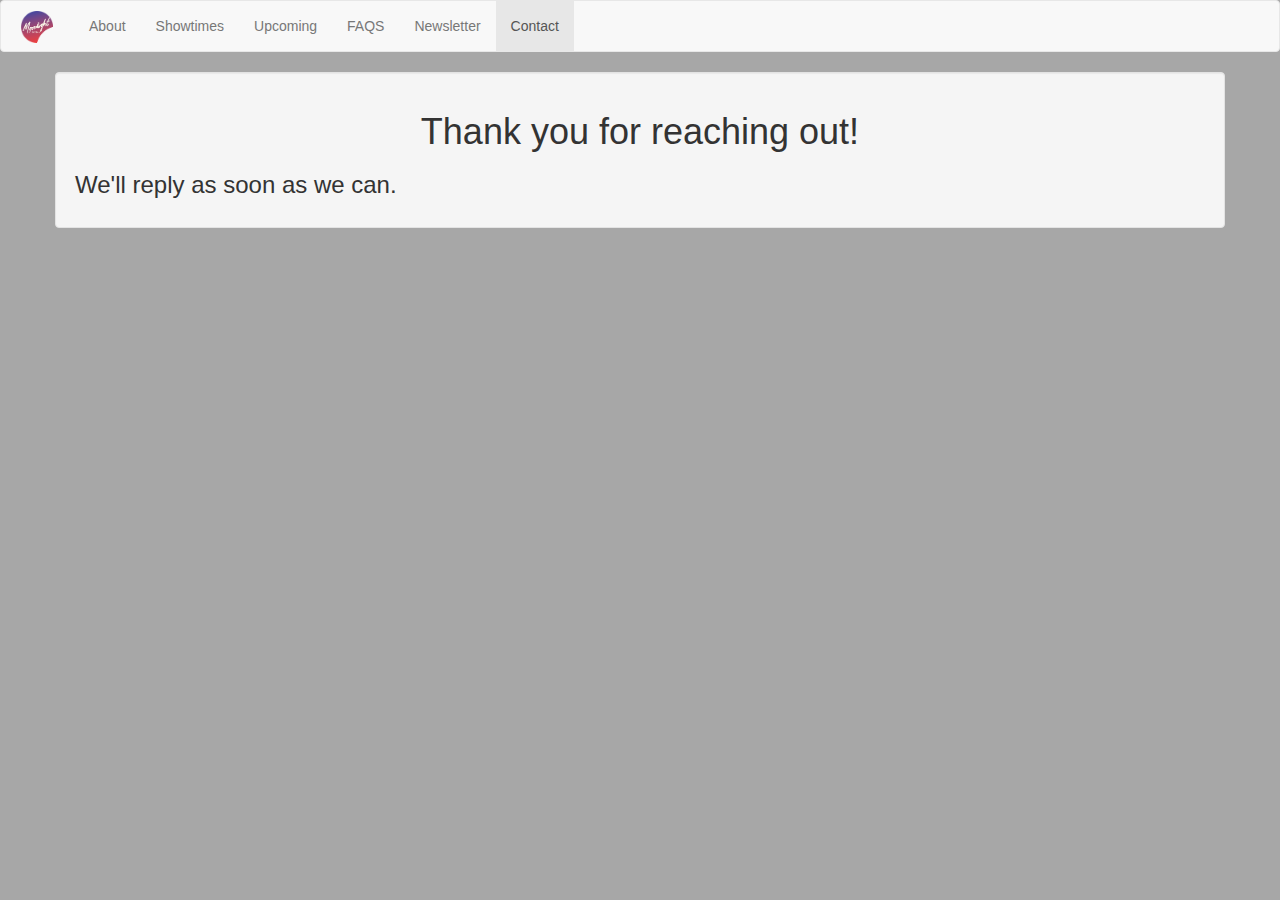
<file: Project1/contact-success.html>
﻿<!DOCTYPE html>
<html lang="en">
<head>
    <meta charset="UTF-8">
    <meta name="viewport" content="width=device-width, initial-scale=1">
    <title>SWDV-235 - Project 1</title>

    <!-- Stylesheets -->
    <link href="css/bootstrap.min.css" rel="stylesheet">
	<link href="css/index.css" rel="stylesheet">
    <link href="css/contact.css" rel="stylesheet">

    <!-- JavaScripts -->
    <script src="js/jquery.min.js"></script>
    <script src="js/bootstrap.min.js"></script>
    <script src="js/contact.js"></script>

</head>
<body>
<nav class="navbar navbar-default">
    <div class="container-fluid">
        <!-- Brand and toggle get grouped for better mobile display -->
        <div class="navbar-header">
            <button type="button" class="navbar-toggle collapsed" data-toggle="collapse" data-target="#bs-example-navbar-collapse-1" aria-expanded="false">
                <span class="sr-only">Toggle navigation</span>
                <span class="icon-bar"></span>
                <span class="icon-bar"></span>
                <span class="icon-bar"></span>
            </button>
            <a class="navbar-brand" href="index.html"><img src="imgs/logo.png" alt="logo"></a>
        </div>

        <!-- Collect the nav links, forms, and other content for toggling -->
        <div class="collapse navbar-collapse" id="bs-example-navbar-collapse-1">
            <ul class="nav navbar-nav">
                <li><a href="index.html">About<span class="sr-only">(current)</span></a></li>
                <li><a href="showtimes.html">Showtimes</a></li>
				<li><a href="upcoming.html">Upcoming</a></li>
				<li><a href="faqs.html">FAQS</a></li>
				<li><a href="newsletter.aspx">Newsletter</a></li>
                <li class="active"><a href="contact.aspx">Contact</a></li>
            </ul>
        </div><!-- navbar-collapse -->
    </div><!-- container-fluid -->
</nav>

<main class="container well">
    <h1>Thank you for reaching out!</h1>
    <h3>We'll reply as soon as we can.</h3>
</main>
</body>
</html>
</file>
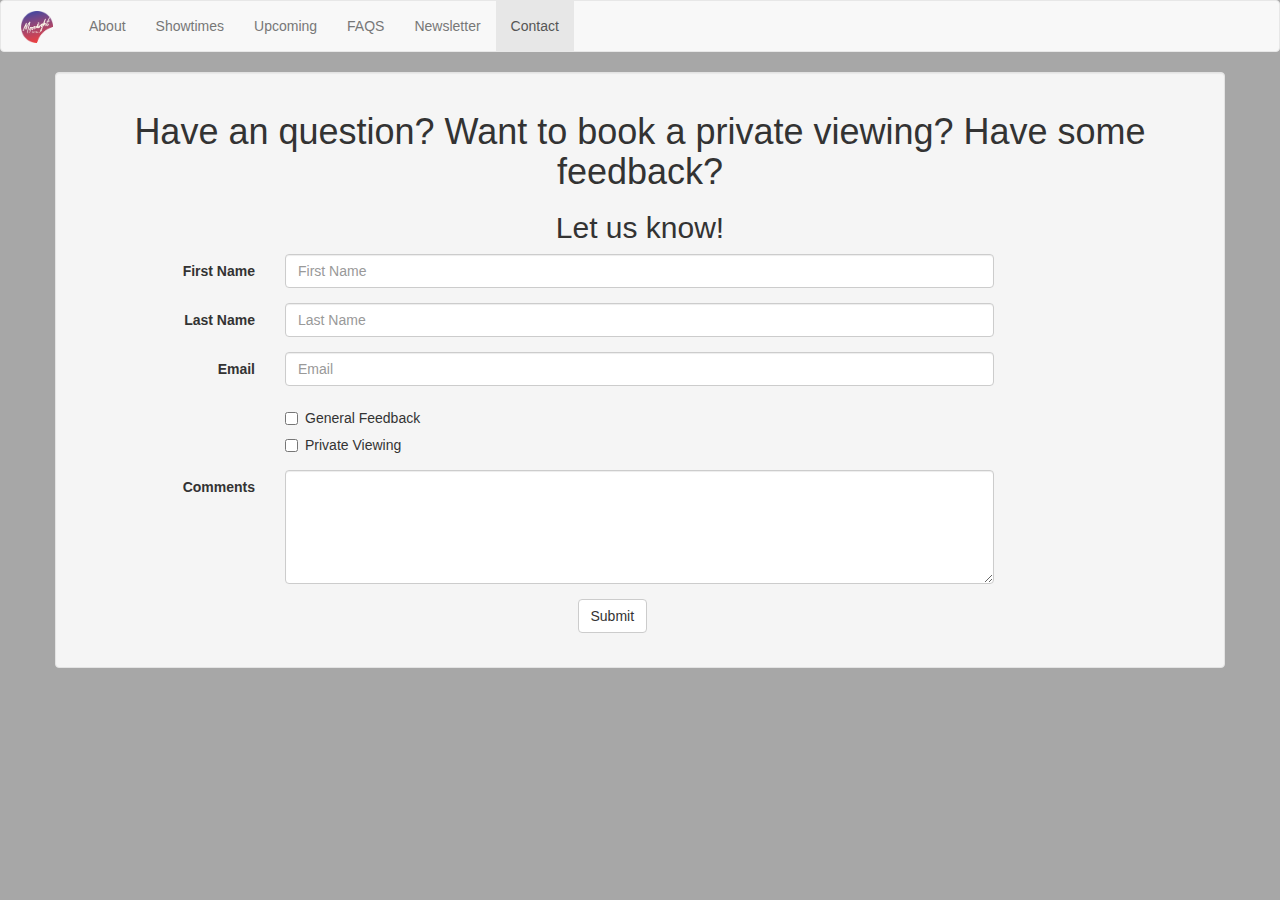
<file: Project1/contact.html>
<!DOCTYPE html>
<html lang="en">
<head>
    <meta charset="UTF-8">
    <meta name="viewport" content="width=device-width, initial-scale=1">
    <title>SWDV-235 - Project 1</title>

    <!-- Stylesheets -->
    <link href="css/bootstrap.min.css" rel="stylesheet">
	<link href="css/index.css" rel="stylesheet">
    <link href="css/contact.css" rel="stylesheet">

    <!-- JavaScripts -->
    <script src="js/jquery.min.js"></script>
    <script src="js/bootstrap.min.js"></script>
    <script src="js/contact.js"></script>

</head>
<body>
<nav class="navbar navbar-default">
    <div class="container-fluid">
        <!-- Brand and toggle get grouped for better mobile display -->
        <div class="navbar-header">
            <button type="button" class="navbar-toggle collapsed" data-toggle="collapse" data-target="#bs-example-navbar-collapse-1" aria-expanded="false">
                <span class="sr-only">Toggle navigation</span>
                <span class="icon-bar"></span>
                <span class="icon-bar"></span>
                <span class="icon-bar"></span>
            </button>
            <a class="navbar-brand" href="index.html"><img src="imgs/logo.png" alt="logo"></a>
        </div>

        <!-- Collect the nav links, forms, and other content for toggling -->
        <div class="collapse navbar-collapse" id="bs-example-navbar-collapse-1">
            <ul class="nav navbar-nav">
                <li><a href="index.html">About<span class="sr-only">(current)</span></a></li>
                    <li><a href="showtimes.html">Showtimes</a></li>
                    <li><a href="upcoming.html">Upcoming</a></li>
                    <li><a href="faqs.html">FAQS</a></li>
                    <li><a href="newsletter.aspx">Newsletter</a></li>
                    <li class="active"><a href="contact.aspx">Contact</a></li>
            </ul>
        </div><!-- /.navbar-collapse -->
    </div><!-- /.container-fluid -->
</nav>

<div class="container well">
    <main>
        <h1>Have an question? Want to book a private viewing? Have some feedback?</h1>
        <h2>Let us know!</h2>
        <!-- Contact Form-->
         <div class="form container">
                <form class="form-horizontal">
                    <div class="form-group">
                        <label for="firstName" class="col-sm-2 control-label">First Name</label>
                        <div class="col-sm-10">
                            <input type="text" class="form-control" id="firstName" placeholder="First Name"><span class='errorText' id="firstError"></span>
                        </div>
                    </div>
                    <div class="form-group">
                        <label for="lastName" class="col-sm-2 control-label">Last Name</label>
                        <div class="col-sm-10">
                            <input type="text" class="form-control" id="lastName" placeholder="Last Name"><span class='errorText' id="lastError"></span>
                        </div>
                    </div>
                    <div class="form-group">
                        <label for="inputEmail" class="col-sm-2 control-label">Email</label>
                        <div class="col-sm-10">
                            <input type="email" class="form-control" id="inputEmail" placeholder="Email"><span class='errorText' id="emailError"></span>
                        </div>
                    </div>
                    <div class="form-group">
                        <div class="col-sm-offset-2 col-sm-10">
                            <div class="checkbox">
                                <label>
                                    <input type="checkbox" id="genFeedback"> General Feedback
                                </label>
                            </div>
                        </div>
                        <div class="col-sm-offset-2 col-sm-10">
                            <div class="checkbox">
                                <label>
                                    <input type="checkbox" id="privViewing"> Private Viewing
                                </label>
                            </div>
                        </div>
                    </div>
                    <div class="form-group">
                        <label for="commentsArea" class="col-sm-2 control-label">Comments</label>
                        <div class="col-sm-10">
                            <textarea class="form-control" id="commentsArea" rows="5"></textarea>
                        </div>
                    </div>
                    <div class="form-group">
                        <div class="col-sm-offset-5 col-sm-10">
                            <button type="button" class="btn btn-default" id="submitButton" onclick="submitForm()">Submit</button>
                        </div>
                    </div>
                </form>
            </div>
    </div>
</main>
</body>
</html>
</file>
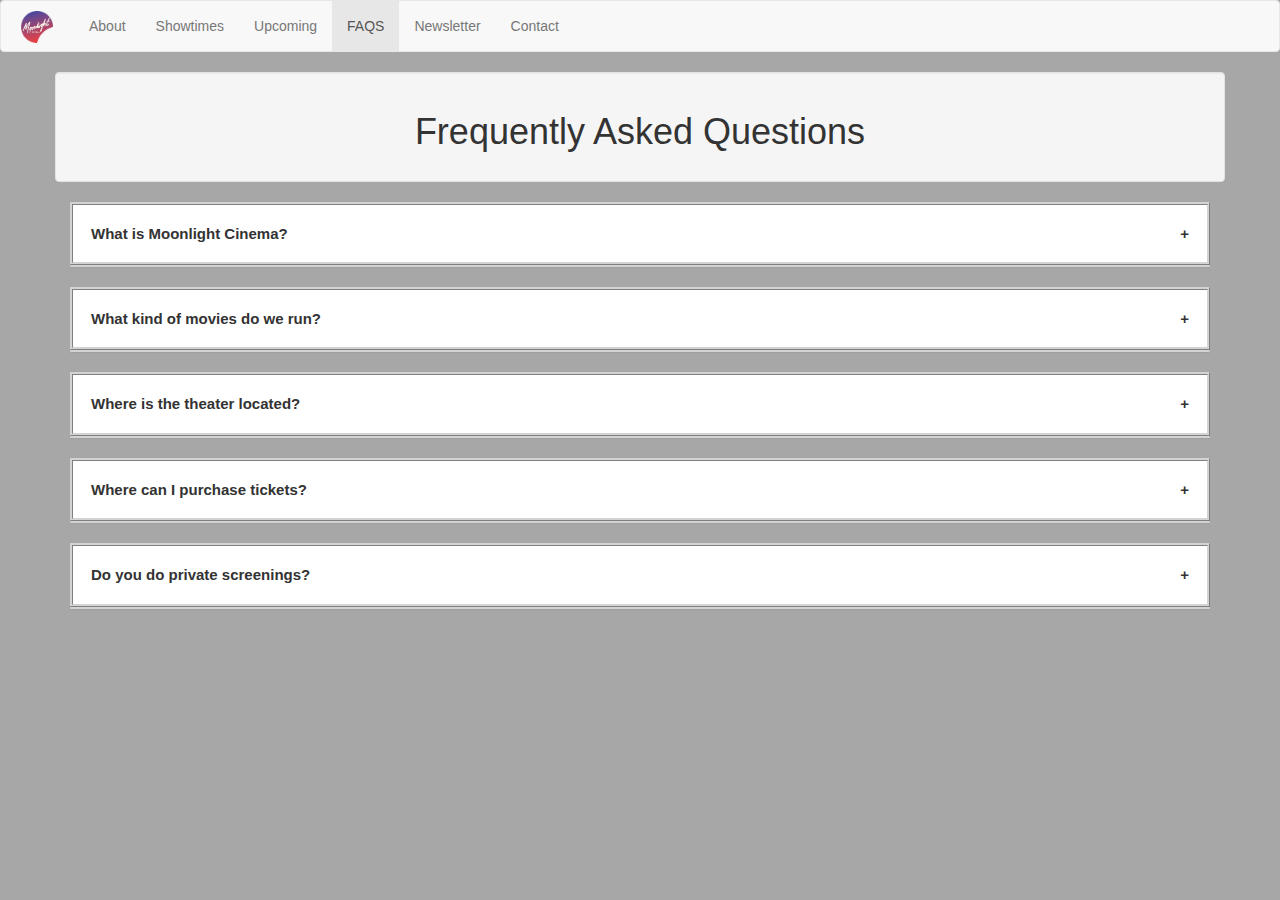
<file: Project1/faqs.html>
<!DOCTYPE html>
<html lang="en">
<head>
    <meta charset="UTF-8">
    <meta name="viewport" content="width=device-width, initial-scale=1">
    <title>SWDV-235 - Project 1</title>

    <!-- Stylesheets -->
    <link href="css/bootstrap.min.css" rel="stylesheet">
	<link href="css/index.css" rel="stylesheet">
    <link href="css/faqstyle.css" rel="stylesheet">

    <!-- JavaScripts -->
    <script src="js/jquery.min.js"></script>
    <script src="js/bootstrap.min.js"></script>
    

</head>
<body>
<nav class="navbar navbar-default">
    <div class="container-fluid">
        <!-- Brand and toggle get grouped for better mobile display -->
        <div class="navbar-header">
            <button type="button" class="navbar-toggle collapsed" data-toggle="collapse" data-target="#bs-example-navbar-collapse-1" aria-expanded="false">
                <span class="sr-only">Toggle navigation</span>
                <span class="icon-bar"></span>
                <span class="icon-bar"></span>
                <span class="icon-bar"></span>
            </button>
            <a class="navbar-brand" href="index.html"><img src="imgs/logo.png" alt="logo"></a>
        </div>

        <!-- Collect the nav links, forms, and other content for toggling -->
        <div class="collapse navbar-collapse" id="bs-example-navbar-collapse-1">
            <ul class="nav navbar-nav">
                <li><a href="index.html">About<span class="sr-only">(current)</span></a></li>
                <li><a href="showtimes.html">Showtimes</a></li>
				<li><a href="upcoming.html">Upcoming</a></li>
                <li class="active"><a href="faqs.html">FAQS</a></li>
				<li><a href="newsletter.aspx">Newsletter</a></li>
                <li><a href="contact.aspx">Contact</a></li>
            </ul>
        </div><!-- navbar-collapse -->
    </div><!-- container-fluid -->
</nav>

<main>
<div class="heading container well">
        <h1>Frequently Asked Questions</h1>
    </div>
	<!-- accordion container -->
	<div class="container">
		<button class="accordion">What is Moonlight Cinema?</button>
		<div class="panel">
			<p>Moonlight Cinema is the leading movie theater that everyone wants to experience.</p>
		</div>

		<button class="accordion">What kind of movies do we run?</button>
		<div class="panel">
			<p>We run any movies for any ages.</p>
		</div>

		<button class="accordion">Where is the theater located?</button>
		<div class="panel">
			<p>We are located downtown Boise.</p>
		</div>
		<button class="accordion">Where can I purchase tickets?</button>
		<div class="panel">
			<p>We offer the ability to purchase tickets in person or online.</p>
		</div>
		<button class="accordion">Do you do private screenings?</button>
		<div class="panel">
			<p>We do offer private screenings, but that will cost extra.</p>
		</div>
	</div>
	<script src="js/faqstyle.js"></script>
</main>
</body>
</html>
</file>
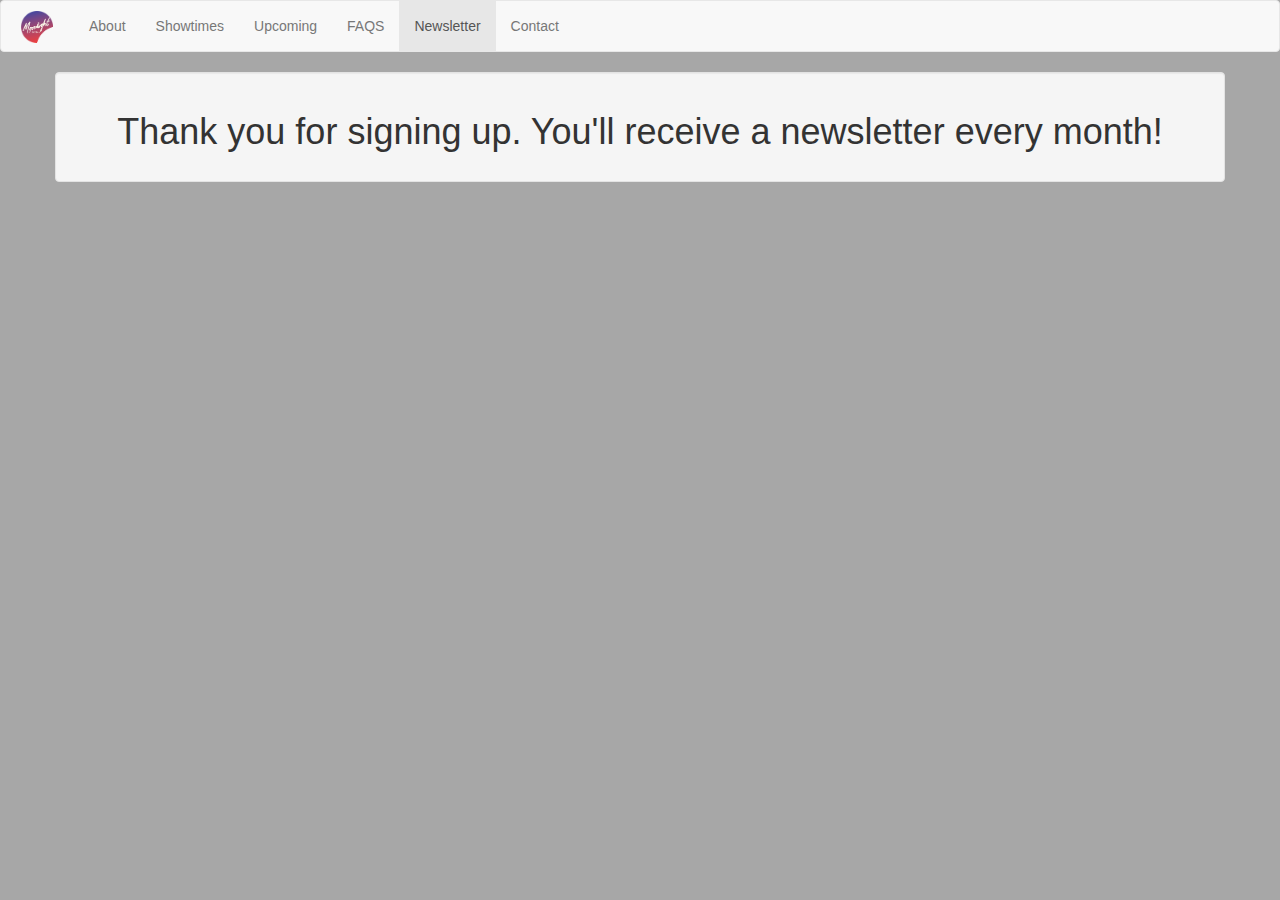
<file: Project1/newsletter-success.html>
﻿<!DOCTYPE html>
<html lang="en">
<head>
    <meta charset="UTF-8">
    <meta name="viewport" content="width=device-width, initial-scale=1">
    <title>SWDV-235 - Project 1</title>

    <!-- Stylesheets -->
    <link href="css/bootstrap.min.css" rel="stylesheet">
	<link href="css/index.css" rel="stylesheet">
    <link href="css/newsletter.css" rel="stylesheet">

    <!-- JavaScripts -->
    <script src="js/jquery.min.js"></script>
    <script src="js/bootstrap.min.js"></script>
    <script src="js/newsletter.js"></script>

</head>
<body>
<nav class="navbar navbar-default">
    <div class="container-fluid">
        <!-- Brand and toggle get grouped for better mobile display -->
        <div class="navbar-header">
            <button type="button" class="navbar-toggle collapsed" data-toggle="collapse" data-target="#bs-example-navbar-collapse-1" aria-expanded="false">
                <span class="sr-only">Toggle navigation</span>
                <span class="icon-bar"></span>
                <span class="icon-bar"></span>
                <span class="icon-bar"></span>
            </button>
            <a class="navbar-brand" href="index.html"><img src="imgs/logo.png" alt="logo"></a>
        </div>

        <!-- Collect the nav links, forms, and other content for toggling -->
        <div class="collapse navbar-collapse" id="bs-example-navbar-collapse-1">
            <ul class="nav navbar-nav">
                <li><a href="index.html">About<span class="sr-only">(current)</span></a></li>
                <li><a href="showtimes.html">Showtimes</a></li>
				<li><a href="upcoming.html">Upcoming</a></li>
				<li><a href="faqs.html">FAQS</a></li>
				<li class="active"><a href="newsletter.aspx">Newsletter</a></li>
                <li><a href="contact.aspx">Contact</a></li>
            </ul>
        </div><!-- navbar-collapse -->
    </div><!-- container-fluid -->
</nav>

<main class="container well">
    <h1>Thank you for signing up. You'll receive a newsletter every month!</h1>
</main>
</body>
</html>
</file>
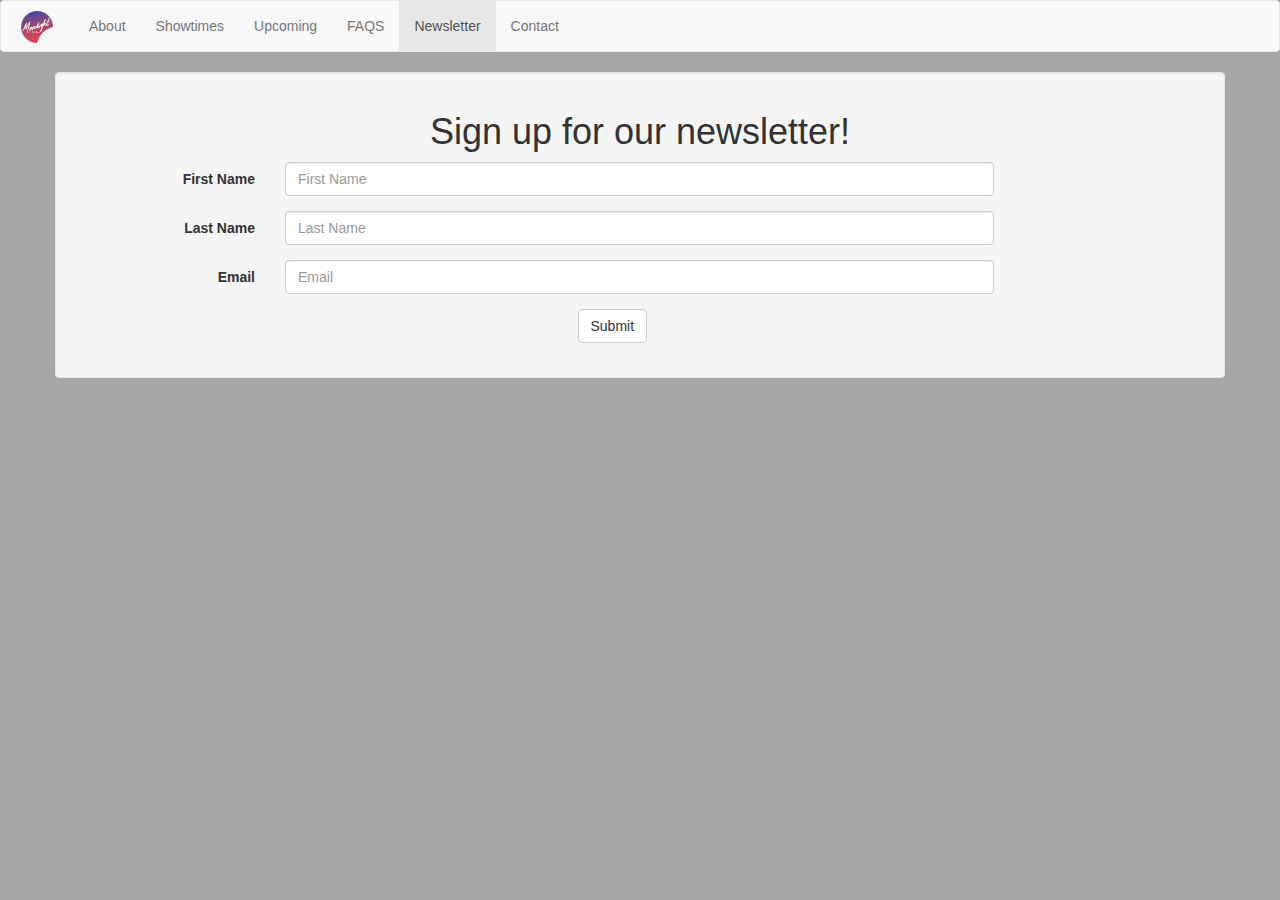
<file: Project1/newsletter.html>
<!DOCTYPE html>
<html lang="en">
<head>
    <meta charset="UTF-8">
    <meta name="viewport" content="width=device-width, initial-scale=1">
    <title>SWDV-235 - Project 1</title>

    <!-- Stylesheets -->
    <link href="css/bootstrap.min.css" rel="stylesheet">
	<link href="css/index.css" rel="stylesheet">
    <link href="css/newsletter.css" rel="stylesheet">

    <!-- JavaScripts -->
    <script src="js/jquery.min.js"></script>
    <script src="js/bootstrap.min.js"></script>
    <script src="js/newsletter.js"></script>

</head>
<body>
<nav class="navbar navbar-default">
    <div class="container-fluid">
        <!-- Brand and toggle get grouped for better mobile display -->
        <div class="navbar-header">
            <button type="button" class="navbar-toggle collapsed" data-toggle="collapse" data-target="#bs-example-navbar-collapse-1" aria-expanded="false">
                <span class="sr-only">Toggle navigation</span>
                <span class="icon-bar"></span>
                <span class="icon-bar"></span>
                <span class="icon-bar"></span>
            </button>
            <a class="navbar-brand" href="index.html"><img src="imgs/logo.png" alt="logo"></a>
        </div>

        <!-- Collect the nav links, forms, and other content for toggling -->
        <div class="collapse navbar-collapse" id="bs-example-navbar-collapse-1">
            <ul class="nav navbar-nav">
                <li><a href="index.html">About<span class="sr-only">(current)</span></a></li>
                <li><a href="showtimes.html">Showtimes</a></li>
				<li><a href="upcoming.html">Upcoming</a></li>
				<li><a href="faqs.html">FAQS</a></li>
				<li class="active"><a href="newsletter.aspx">Newsletter</a></li>
                <li><a href="contact.aspx">Contact</a></li>
            </ul>
        </div><!-- navbar-collapse -->
    </div><!-- container-fluid -->
</nav>

<main>
    <div class="container well">
            <h1>Sign up for our newsletter!</h1>
            <!-- Newsletter Form-->
            <div class="form container">
                <form class="form-horizontal">
                    <div class="form-group">
                        <label for="firstName" class="col-sm-2 control-label">First Name</label>
                        <div class="col-sm-10">
                            <input type="text" class="form-control" id="firstName" placeholder="First Name" name="first_name" required=""><span class='errorText' id="firstError"></span>
                        </div>
                    </div>
                    <div class="form-group">
                        <label for="lastName" class="col-sm-2 control-label">Last Name</label>
                        <div class="col-sm-10">
                            <input type="text" class="form-control" id="lastName" placeholder="Last Name" name="last_name"  required=""><span class='errorText' id="lastError"></span>
                        </div>
                    </div>
                    <div class="form-group">
                        <label for="inputEmail" class="col-sm-2 control-label">Email</label>
                        <div class="col-sm-10">
                            <input type="email" class="form-control" id="inputEmail" placeholder="Email" name="email" required=""><span class='errorText' id="emailError"></span>
                        </div>
                    </div>
                    <div class="form-group">
                        <div class="col-sm-offset-5 col-sm-10">
                            <button type="button" class="btn btn-default" id="submitButton" onclick="submitForm()">Submit</button>
                        </div>
                    </div>
                </form>
            </div>
    </div>
</main>
</body>
</html>
</file>
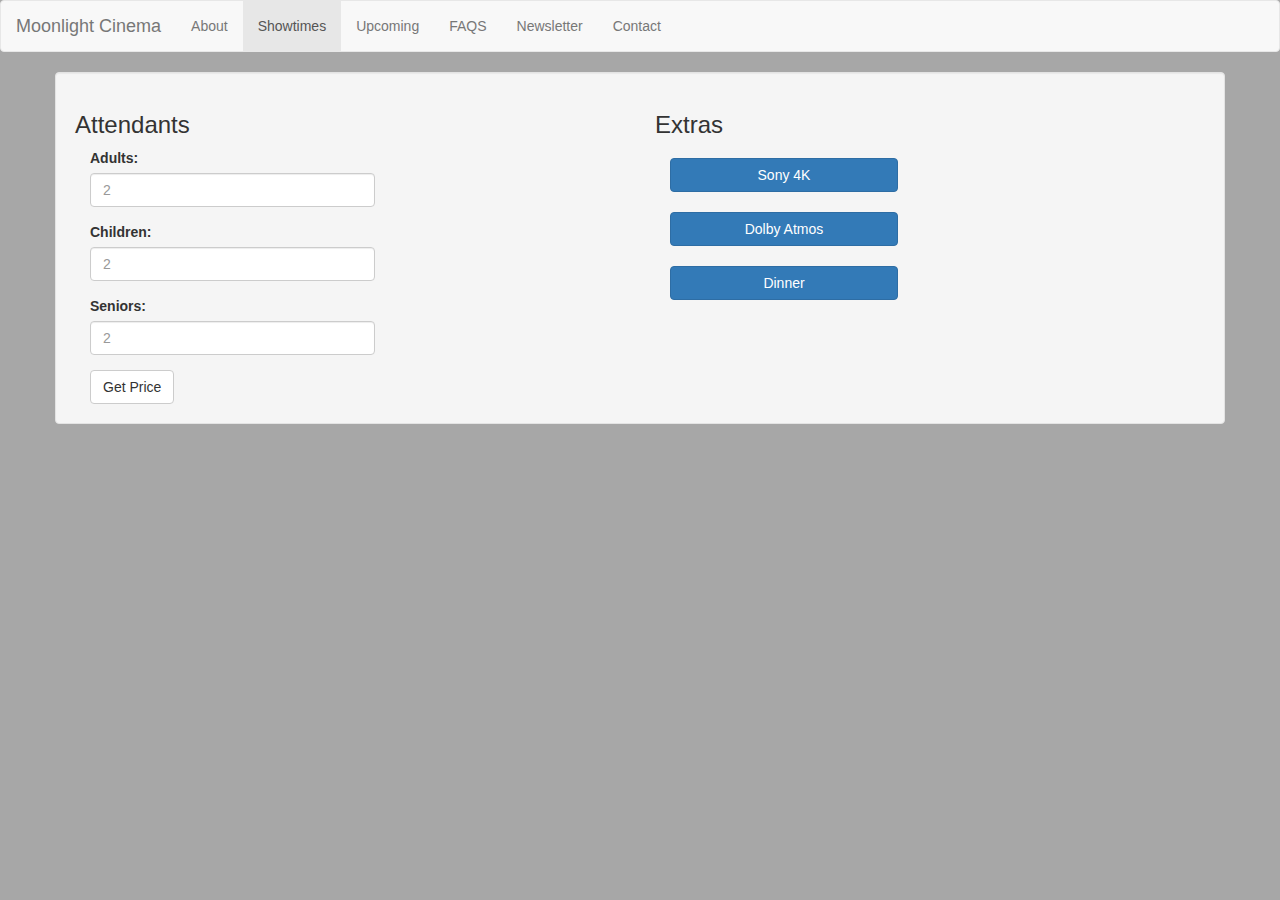
<file: Project1/tickets.html>
<!DOCTYPE html>
<html lang="en">
<head>
    <meta charset="UTF-8">
    <meta name="viewport" content="width=device-width, initial-scale=1">
    <title>SWDV-235 - Project 1</title>

    <!-- Stylesheets -->
    <link href="css/bootstrap.min.css" rel="stylesheet">
    <link href="css/tickets.css" rel="stylesheet">

    <!-- JavaScripts -->
    <script src="js/jquery.min.js"></script>
    <script src="js/bootstrap.min.js"></script>
    <script src="js/tickets.js"></script>

</head>
<body>
<nav class="navbar navbar-default">
    <div class="container-fluid">
        <!-- Brand and toggle get grouped for better mobile display -->
        <div class="navbar-header">
            <button type="button" class="navbar-toggle collapsed" data-toggle="collapse" data-target="#bs-example-navbar-collapse-1" aria-expanded="false">
                <span class="sr-only">Toggle navigation</span>
                <span class="icon-bar"></span>
                <span class="icon-bar"></span>
                <span class="icon-bar"></span>
            </button>
            <a class="navbar-brand" href="index.html">Moonlight Cinema</a>
        </div>

        <!-- Collect the nav links, forms, and other content for toggling -->
        <div class="collapse navbar-collapse" id="bs-example-navbar-collapse-1">
            <ul class="nav navbar-nav">
                <li><a href="index.html">About<span class="sr-only">(current)</span></a></li>
                <li class="active"><a href="showtimes.html">Showtimes</a></li>
				<li><a href="upcoming.html">Upcoming</a></li>
				<li><a href="faqs.html">FAQS</a></li>
				<li><a href="newsletter.aspx">Newsletter</a></li>
				<li><a href="contact.aspx">Contact</a></li>
            </ul>
        </div><!-- navbar-collapse -->
    </div><!-- container-fluid -->
</nav>

<main>
    <!-- main prices -->
    <div class="container prices well">
        <form>
            <div class="row">
                <div class="col-sm-6">
                    <h3>Attendants</h3>
                    <div class="container">
                        <div class="form-group">
                            <label for="numberOfAdults">Adults: <span id="numOfAError"></span></label>
                            <input type="text" class="form-control" id="numberOfAdults" placeholder="2">
                        </div>
                        <div class="form-group">
                            <label for="numberOfChildren">Children: <span id="numOfBError"></span></label>
                            <input type="text" class="form-control" id="numberOfChildren" placeholder="2">
                        </div>
						<div class="form-group">
                            <label for="numberOfSeniors">Seniors: <span id="numOfCError"></span></label>
                            <input type="text" class="form-control" id="numberOfSeniors" placeholder="2">
                        </div>
                    </div>
                </div>
                <div class="col-sm-6">
                    <h3>Extras</h3>
                    <div class="form-group extras">
                        <div class="container">
                            <button type="button" class="btn btn-primary" id="sonyToggle" data-toggle="button" aria-pressed="false" autocomplete="off">
                                Sony 4K
                            </button>
                        </div>
                        <div class="container">
                            <button type="button" class="btn btn-primary" id="atmosToggle" data-toggle="button" aria-pressed="false" autocomplete="off">
                                Dolby Atmos
                            </button>
                        </div>
                        <div class="container">
                            <button type="button" class="btn btn-primary" id="dinnerToggle" data-toggle="button" aria-pressed="false" autocomplete="off">
                                Dinner
                            </button>
                        </div>
                    </div>
                </div>
            </div>
        </form>
        <div class="container">
            <div class="row">
                <div class="col-sm-2">
                    <button type="button" id="calculatePriceButton" class="btn btn-default">Get Price</button>
                </div>
                <div class="col-sm-10">
                    <span id="price"></span>
                </div>

            </div>
        </div>
    </div>
</main>
</body>
</html>
</file>
<file: Project1/css/index.css>
.carousel-inner > .item > img {
    margin: 0 auto;
}
body {
    background-color: rgb(167, 167, 167);
}
.navbar-brand>img {
	width: 20%;
	margin-top: -5px;
}
.form-control {
    width: 25%;
}

.extras > .container > button {
    width: 20%;
    min-width: 150px;
    margin: 10px auto;
}
.navbar {
	padding-left: 5px;
}
@media screen and (min-width: 768px) {
.navbar-nav {
	margin-left: -120px;
}
}
</file>
<file: Project1/css/contact.css>
body {
    background-color: rgb(167, 167, 167);
}

h1, h2 {
    text-align: center;
}

.form-control {
    width: 75%
}

.errorText {
    color: red;
}

body {
	overflow-x: hidden;
}
</file>
<file: Project1/css/faqstyle.css>
body {
    background-color: rgb(167, 167, 167);
}
h1 {
	text-align: center;
}
h2 {
	border-bottom: 2px solid #000000;
}
p {
	font-size: 16px;
	margin-top: 15px;
	margin-bottom: 15px;
}
ul.learn {
	font-size: 18px;
	color: #000000;
}
.accordion {
	background-color: #FFFFFF;
    cursor: pointer;
    padding: 18px;
    width: 100%;
    border: none;
    text-align: left;
    outline: none;
    font-size: 15px;
    transition: 0.4s;
	font-weight: bold;
	border-style: ridge;
	border-color: #d3d3d3;
}
.accordion:after {
    content: '\002B';
    font-weight: bold;
    float: right;
    margin-left: 5px;
}
.accordion.active:after {
    content: "\2212";
}

.panel {
    padding: 0 18px;
    background-color: white;
    max-height: 0;
    overflow: hidden;
    transition: max-height 0.2s ease-out;
	border-style: ridge;
	border-color: #d3d3d3;
}
}
</file>
<file: Project1/css/newsletter.css>
body {
    background-color: rgb(167, 167, 167);
}

h1, h2 {
    text-align: center;
}

.form-control {
    width: 75%
}

.errorText {
    color: red;
}

body {
	overflow-x: hidden;
}
</file>
<file: Project1/css/tickets.css>
.carousel-inner > .item > img {
    margin: 0 auto;
}

body {
    background-color: rgb(167, 167, 167);
}

#numOfAError, #numOfBError, #numOfCError {
    color: red;
}

.form-control {
    width: 25%;
}

.extras > .container > button {
    width: 20%;
    min-width: 150px;
    margin: 10px auto;
}

#price {
    font-size: 2em;
}
</file>
